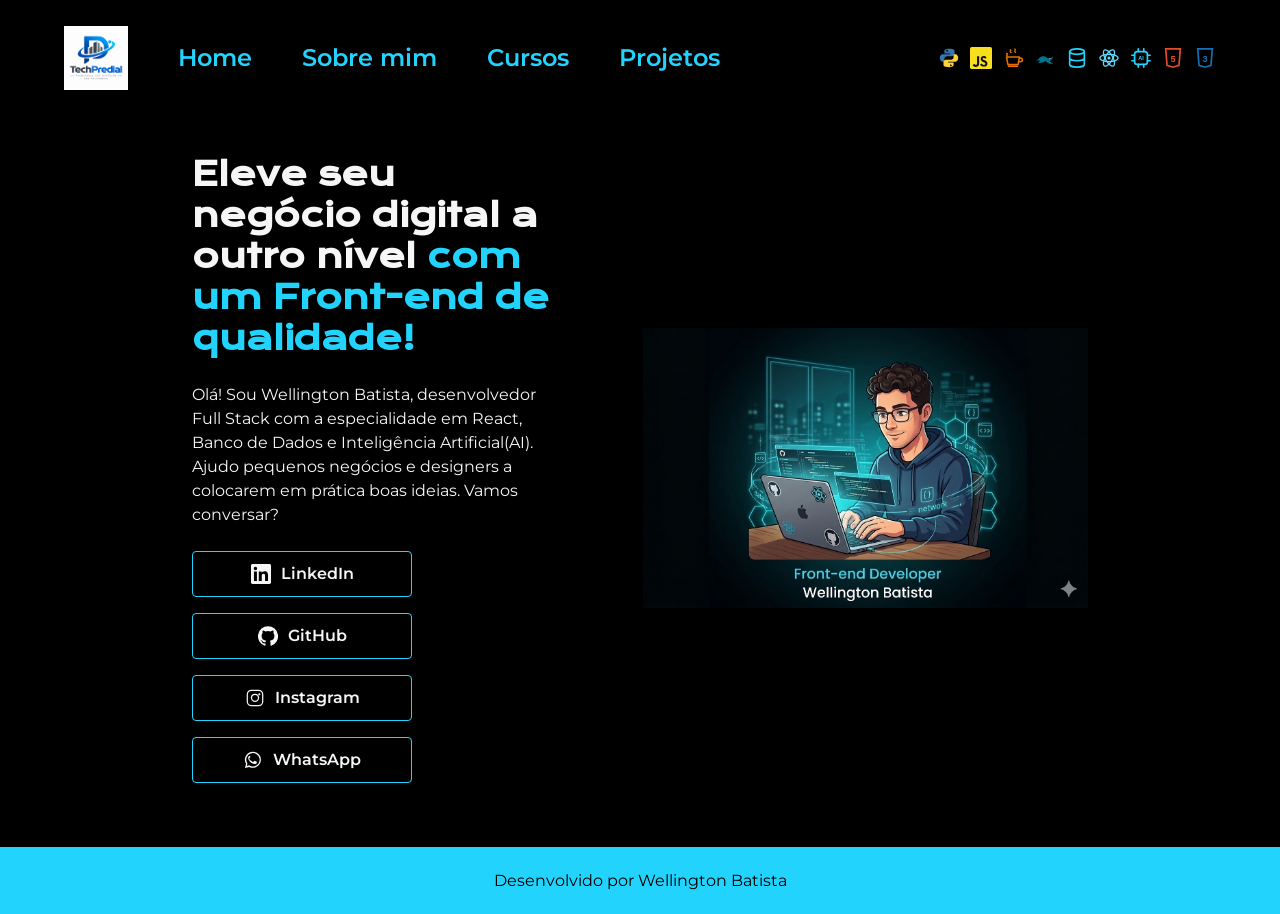
<file: index.html>
<!DOCTYPE html>
<html lang="en">

<head>
    <meta charset="UTF-8">
    <meta name="viewport" content="width=device-width, initial-scale=1.0">
    <title>Portifólio-Wellington</title>
    <link rel="stylesheet" href="style.css">

</head>

<body>
    <header>
        <nav class="cabecalho">
            <a href="index.html" class="cabecalho-logo"><img src="logo-empresa.png" alt="Logo da empresa"></a>
            <a href="index.html" class="cabecalho-link">Home</a>
            <a href="sobremim.html" class="cabecalho-link">Sobre mim</a>
            <a href="cursos.html" class="cabecalho-link">Cursos</a>
            <a href="projetos.html" class="cabecalho-link">Projetos</a>
            <div class="tecnologias">
                <img src="icon-python.svg" alt="Python" title="Python">
                <img src="icon-javascript.svg" alt="JavaScript" title="JavaScript">
                <img src="icon-java.svg" alt="Java" title="Java">
                <img src="icon-mysql.svg" alt="MySQL" title="MySQL">
                <svg viewBox="0 0 24 24" role="img" aria-label="Banco de dados"><title>Banco de dados</title><ellipse cx="12" cy="5" rx="8" ry="3" fill="none" stroke="currentColor" stroke-width="1.8"/><path d="M4 5v14c0 1.7 3.6 3 8 3s8-1.3 8-3V5M4 12c0 1.7 3.6 3 8 3s8-1.3 8-3" fill="none" stroke="currentColor" stroke-width="1.8"/></svg>
                <svg viewBox="0 0 24 24" role="img" aria-label="React"><title>React</title><g fill="none" stroke="currentColor" stroke-width="1.4"><ellipse cx="12" cy="12" rx="10" ry="4"/><ellipse cx="12" cy="12" rx="10" ry="4" transform="rotate(60 12 12)"/><ellipse cx="12" cy="12" rx="10" ry="4" transform="rotate(120 12 12)"/></g><circle cx="12" cy="12" r="1.7" fill="currentColor"/></svg>
                <svg viewBox="0 0 24 24" role="img" aria-label="Inteligência artificial"><title>Inteligência artificial</title><rect x="5" y="5" width="14" height="14" rx="3" fill="none" stroke="currentColor" stroke-width="1.8"/><path d="M9 2v3m6-3v3M9 19v3m6-3v3M2 9h3m-3 6h3m14-6h3m-3 6h3" fill="none" stroke="currentColor" stroke-width="1.8" stroke-linecap="round"/><text x="12" y="14" text-anchor="middle" font-size="6" font-family="sans-serif" font-weight="700" fill="currentColor">AI</text></svg>
                <svg viewBox="0 0 24 24" role="img" aria-label="HTML5"><title>HTML5</title><path d="M4 2h16l-1.5 18L12 22l-6.5-2L4 2Z" fill="none" stroke="currentColor" stroke-width="1.8"/><text x="12" y="16" text-anchor="middle" font-size="10" font-family="sans-serif" font-weight="700" fill="currentColor">5</text></svg>
                <svg viewBox="0 0 24 24" role="img" aria-label="CSS3"><title>CSS3</title><path d="M4 2h16l-1.5 18L12 22l-6.5-2L4 2Z" fill="none" stroke="currentColor" stroke-width="1.8"/><text x="12" y="16" text-anchor="middle" font-size="10" font-family="sans-serif" font-weight="700" fill="currentColor">3</text></svg>
            </div>
        </nav>
    </header>
    <main>
        <section class="container-texto">
            <h1 class="container-texto-titulo">Eleve seu negócio digital a outro nível <strong class="container-titulo-destaque"> com 
                    um Front-end de qualidade!</strong></h1>
            <p class="container-texto-paragrafo">Olá! Sou Wellington Batista, desenvolvedor Full Stack com a especialidade em
                React, Banco de Dados e Inteligência Artificial(AI). Ajudo pequenos negócios e designers a colocarem em prática boas ideias. Vamos
                conversar?</p>
            <div class="container-texto-link">
                <a href="https://br.linkedin.com/" class="container-texto-link-link"><svg viewBox="0 0 24 24" aria-hidden="true"><path fill="currentColor" d="M20.447 20.452h-3.554v-5.569c0-1.328-.027-3.037-1.852-3.037-1.853 0-2.136 1.445-2.136 2.939v5.667H9.35V9h3.414v1.561h.049c.476-.9 1.637-1.85 3.37-1.85 3.601 0 4.267 2.37 4.267 5.455v6.286zM5.337 7.433a2.062 2.062 0 1 1-.001-4.124 2.062 2.062 0 0 1 .001 4.124zM7.119 20.452H3.553V9h3.566v11.452zM22.225 0H1.771C.792 0 0 .774 0 1.729v20.542C0 23.227.792 24 1.771 24h20.451C23.2 24 24 23.227 24 22.271V1.729C24 .774 23.2 0 22.222 0h.003z"/></svg>LinkedIn</a>
                <a href="https://github.com/" class="container-texto-link-link"><svg viewBox="0 0 24 24" aria-hidden="true"><path fill="currentColor" d="M12 .297a12 12 0 0 0-3.793 23.4c.6.111.82-.261.82-.577v-2.234c-3.338.726-4.043-1.416-4.043-1.416-.546-1.387-1.333-1.756-1.333-1.756-1.089-.745.083-.729.083-.729 1.205.084 1.839 1.237 1.839 1.237 1.07 1.834 2.807 1.304 3.492.997.108-.776.418-1.305.762-1.605-2.665-.3-5.466-1.332-5.466-5.93 0-1.31.469-2.381 1.236-3.221-.124-.303-.536-1.523.117-3.176 0 0 1.008-.323 3.3 1.23a11.5 11.5 0 0 1 6.005 0c2.291-1.553 3.297-1.23 3.297-1.23.655 1.653.243 2.873.12 3.176.77.84 1.235 1.911 1.235 3.221 0 4.61-2.804 5.625-5.475 5.921.43.372.823 1.102.823 2.222v3.293c0 .319.216.694.825.576A12.002 12.002 0 0 0 12 .297z"/></svg>GitHub</a>
                <a href="https://instagram.com/" class="container-texto-link-link"><svg viewBox="0 0 24 24" aria-hidden="true"><path fill="currentColor" d="M7.75 2h8.5A5.75 5.75 0 0 1 22 7.75v8.5A5.75 5.75 0 0 1 16.25 22h-8.5A5.75 5.75 0 0 1 2 16.25v-8.5A5.75 5.75 0 0 1 7.75 2Zm0 1.5A4.25 4.25 0 0 0 3.5 7.75v8.5a4.25 4.25 0 0 0 4.25 4.25h8.5a4.25 4.25 0 0 0 4.25-4.25v-8.5a4.25 4.25 0 0 0-4.25-4.25Zm4.25 3.25a5 5 0 1 1 0 10 5 5 0 0 1 0-10Zm0 1.5a3.5 3.5 0 1 0 0 7 3.5 3.5 0 0 0 0-7Zm5.25-2a1.25 1.25 0 1 1 0 2.5 1.25 1.25 0 0 1 0-2.5Z"/></svg>Instagram</a>
                <a href="https://web.whatsapp.com/" class="container-texto-link-link"><svg viewBox="0 0 24 24" aria-hidden="true"><path fill="currentColor" d="M12 2a9.7 9.7 0 0 0-8.36 14.62L2.4 21.6l5.1-1.2A9.7 9.7 0 1 0 12 2Zm0 17.7a8 8 0 0 1-4.08-1.12l-.3-.18-3 .7.72-2.92-.2-.31A8 8 0 1 1 12 19.7Z"/><path fill="currentColor" d="M9.1 7.6c-.2-.4-.4-.4-.7-.4h-.6c-.2 0-.5.1-.7.3-.2.2-.9.9-.9 2.1s.9 2.4 1 2.6c.1.2 1.8 2.9 4.4 3.9 2.2.9 2.6.7 3.1.7.5-.1 1.6-.7 1.8-1.3.2-.6.2-1.1.1-1.3-.1-.1-.3-.2-.6-.3l-1.9-.9c-.3-.1-.5-.2-.7.2l-.8 1c-.2.2-.4.3-.7.1-.4-.2-1.4-.5-2.6-1.6-1-.8-1.6-1.9-1.8-2.2-.2-.3 0-.5.2-.7l.5-.6c.2-.2.2-.4.3-.6.1-.2 0-.5 0-.6Z"/></svg>WhatsApp</a>
            </div>
        </section>
        <section class="container-foto">
            <img src="avatar. wellington.jpg" alt="Foto de Wellington Batista">
        </section>
    </main>
    <footer>
         <p>Desenvolvido por Wellington Batista</p>
    </footer>
</body>

</html>
</file>
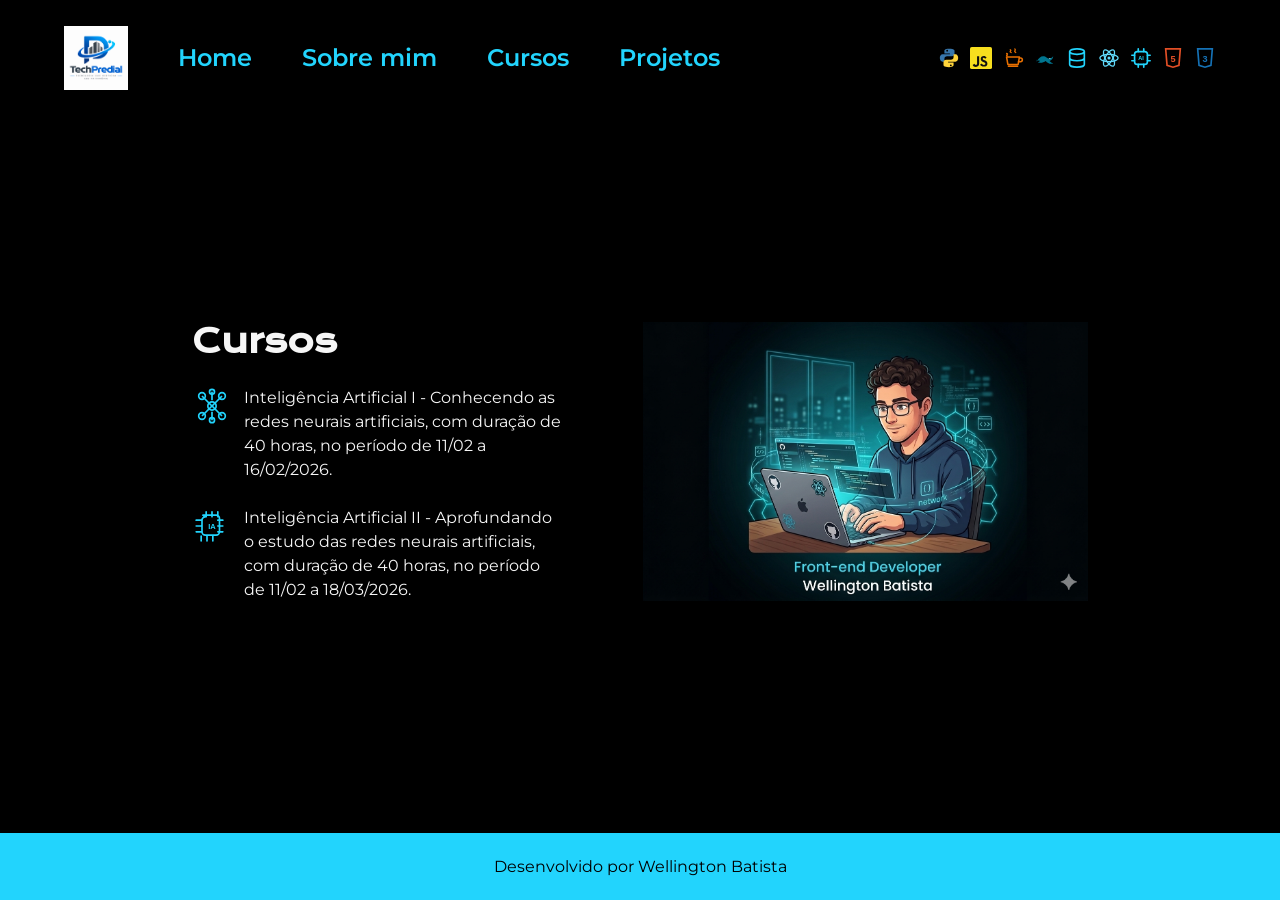
<file: cursos.html>
<!DOCTYPE html>
<html lang="en">

<head>
	<meta charset="UTF-8">
	<meta name="viewport" content="width=device-width, initial-scale=1.0">
	<title>Cursos - Portifólio Wellington</title>
	<link rel="stylesheet" href="style.css">
</head>

<body>
	<header>
		<nav class="cabecalho">
			<a href="index.html" class="cabecalho-logo"><img src="logo-empresa.png" alt="Logo da empresa"></a>
			<a href="index.html" class="cabecalho-link">Home</a>
			<a href="sobremim.html" class="cabecalho-link">Sobre mim</a>
			<a href="cursos.html" class="cabecalho-link">Cursos</a>
			<a href="projetos.html" class="cabecalho-link">Projetos</a>
			<div class="tecnologias">
				<img src="icon-python.svg" alt="Python" title="Python">
				<img src="icon-javascript.svg" alt="JavaScript" title="JavaScript">
				<img src="icon-java.svg" alt="Java" title="Java">
				<img src="icon-mysql.svg" alt="MySQL" title="MySQL">
				<svg viewBox="0 0 24 24" role="img" aria-label="Banco de dados"><title>Banco de dados</title><ellipse cx="12" cy="5" rx="8" ry="3" fill="none" stroke="currentColor" stroke-width="1.8"/><path d="M4 5v14c0 1.7 3.6 3 8 3s8-1.3 8-3V5M4 12c0 1.7 3.6 3 8 3s8-1.3 8-3" fill="none" stroke="currentColor" stroke-width="1.8"/></svg>
				<svg viewBox="0 0 24 24" role="img" aria-label="React"><title>React</title><g fill="none" stroke="currentColor" stroke-width="1.4"><ellipse cx="12" cy="12" rx="10" ry="4"/><ellipse cx="12" cy="12" rx="10" ry="4" transform="rotate(60 12 12)"/><ellipse cx="12" cy="12" rx="10" ry="4" transform="rotate(120 12 12)"/></g><circle cx="12" cy="12" r="1.7" fill="currentColor"/></svg>
				<svg viewBox="0 0 24 24" role="img" aria-label="Inteligência artificial"><title>Inteligência artificial</title><rect x="5" y="5" width="14" height="14" rx="3" fill="none" stroke="currentColor" stroke-width="1.8"/><path d="M9 2v3m6-3v3M9 19v3m6-3v3M2 9h3m-3 6h3m14-6h3m-3 6h3" fill="none" stroke="currentColor" stroke-width="1.8" stroke-linecap="round"/><text x="12" y="14" text-anchor="middle" font-size="6" font-family="sans-serif" font-weight="700" fill="currentColor">AI</text></svg>
				<svg viewBox="0 0 24 24" role="img" aria-label="HTML5"><title>HTML5</title><path d="M4 2h16l-1.5 18L12 22l-6.5-2L4 2Z" fill="none" stroke="currentColor" stroke-width="1.8"/><text x="12" y="16" text-anchor="middle" font-size="10" font-family="sans-serif" font-weight="700" fill="currentColor">5</text></svg>
				<svg viewBox="0 0 24 24" role="img" aria-label="CSS3"><title>CSS3</title><path d="M4 2h16l-1.5 18L12 22l-6.5-2L4 2Z" fill="none" stroke="currentColor" stroke-width="1.8"/><text x="12" y="16" text-anchor="middle" font-size="10" font-family="sans-serif" font-weight="700" fill="currentColor">3</text></svg>
			</div>
		</nav>
	</header>
	<main>
		<section class="container-texto">
			<h1 class="container-texto-titulo">Cursos</h1>
			<p class="container-texto-paragrafo curso-ia"><svg viewBox="0 0 48 48" aria-hidden="true"><g fill="none" stroke="currentColor" stroke-width="2"><path d="m12 12 12 12 12-12M12 36l12-12 12 12M24 7v10m0 14v10"/><circle cx="12" cy="12" r="4"/><circle cx="36" cy="12" r="4"/><circle cx="12" cy="36" r="4"/><circle cx="36" cy="36" r="4"/><circle cx="24" cy="24" r="5"/><circle cx="24" cy="7" r="3"/><circle cx="24" cy="41" r="3"/></g></svg><span>Inteligência Artificial I - Conhecendo as redes neurais artificiais, com duração de 40 horas, no período de 11/02 a 16/02/2026.</span></p>
			<p class="container-texto-paragrafo curso-ia"><svg viewBox="0 0 48 48" aria-hidden="true"><g fill="none" stroke="currentColor" stroke-width="2" stroke-linecap="round" stroke-linejoin="round"><path d="M17 7v6m7-6v6m7-6v6m6 4h-6m6 7h-6m6 7h-6m-6 11v-6m-7 6v-6m-7 6v-6m-6-5h6m-6-7h6m-6-7h6m2-6h16a4 4 0 0 1 4 4v16a4 4 0 0 1-4 4H16a4 4 0 0 1-4-4V17a4 4 0 0 1 4-4Z"/></g><text x="24" y="28" fill="currentColor" font-family="sans-serif" font-size="9" font-weight="600" text-anchor="middle">IA</text></svg><span>Inteligência Artificial II - Aprofundando o estudo das redes neurais artificiais, com duração de 40 horas, no período de 11/02 a 18/03/2026.</span></p>
		</section>
		<section class="container-foto">
			<img src="avatar. wellington.jpg" alt="Foto de Wellington Batista">
		</section>
	</main>
	<footer>
		<p>Desenvolvido por Wellington Batista</p>
	</footer>
</body>

</html>
</file>
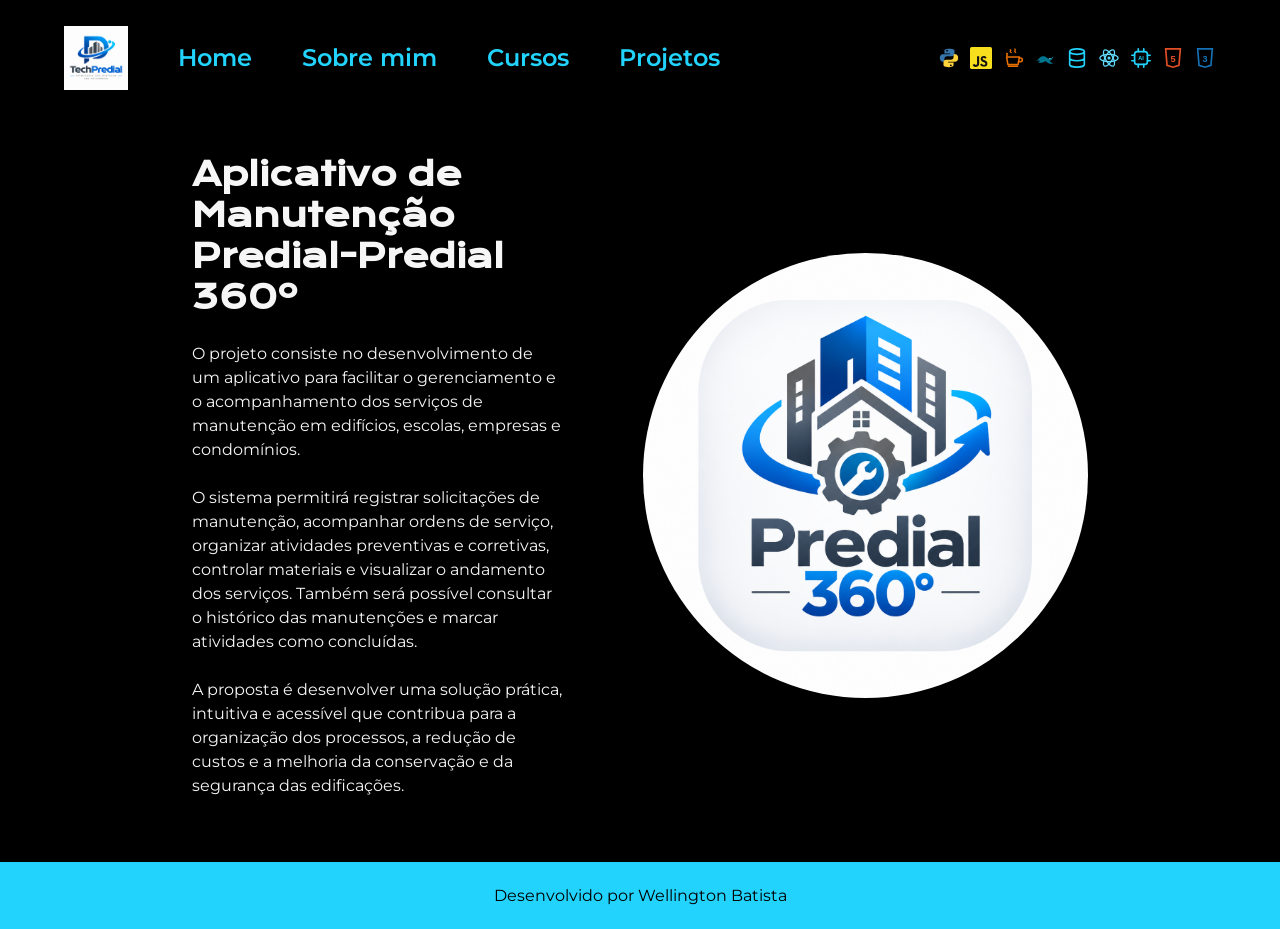
<file: projetos.html>
<!DOCTYPE html>
<html lang="pt-BR">

<head>
    <meta charset="UTF-8">
    <meta name="viewport" content="width=device-width, initial-scale=1.0">
    <title>Projetos - Portfólio Wellington</title>
    <link rel="stylesheet" href="style.css">
</head>

<body>
    <header>
        <nav class="cabecalho">
            <a href="index.html" class="cabecalho-logo"><img src="logo-empresa.png" alt="Logo da empresa"></a>
            <a href="index.html" class="cabecalho-link">Home</a>
            <a href="sobremim.html" class="cabecalho-link">Sobre mim</a>
            <a href="cursos.html" class="cabecalho-link">Cursos</a>
            <a href="projetos.html" class="cabecalho-link">Projetos</a>
            <div class="tecnologias">
                <img src="icon-python.svg" alt="Python" title="Python">
                <img src="icon-javascript.svg" alt="JavaScript" title="JavaScript">
                <img src="icon-java.svg" alt="Java" title="Java">
                <img src="icon-mysql.svg" alt="MySQL" title="MySQL">
                <svg viewBox="0 0 24 24" role="img" aria-label="Banco de dados"><title>Banco de dados</title><ellipse cx="12" cy="5" rx="8" ry="3" fill="none" stroke="currentColor" stroke-width="1.8"/><path d="M4 5v14c0 1.7 3.6 3 8 3s8-1.3 8-3V5M4 12c0 1.7 3.6 3 8 3s8-1.3 8-3" fill="none" stroke="currentColor" stroke-width="1.8"/></svg>
                <svg viewBox="0 0 24 24" role="img" aria-label="React"><title>React</title><g fill="none" stroke="currentColor" stroke-width="1.4"><ellipse cx="12" cy="12" rx="10" ry="4"/><ellipse cx="12" cy="12" rx="10" ry="4" transform="rotate(60 12 12)"/><ellipse cx="12" cy="12" rx="10" ry="4" transform="rotate(120 12 12)"/></g><circle cx="12" cy="12" r="1.7" fill="currentColor"/></svg>
                <svg viewBox="0 0 24 24" role="img" aria-label="Inteligência artificial"><title>Inteligência artificial</title><rect x="5" y="5" width="14" height="14" rx="3" fill="none" stroke="currentColor" stroke-width="1.8"/><path d="M9 2v3m6-3v3M9 19v3m6-3v3M2 9h3m-3 6h3m14-6h3m-3 6h3" fill="none" stroke="currentColor" stroke-width="1.8" stroke-linecap="round"/><text x="12" y="14" text-anchor="middle" font-size="6" font-family="sans-serif" font-weight="700" fill="currentColor">AI</text></svg>
                <svg viewBox="0 0 24 24" role="img" aria-label="HTML5"><title>HTML5</title><path d="M4 2h16l-1.5 18L12 22l-6.5-2L4 2Z" fill="none" stroke="currentColor" stroke-width="1.8"/><text x="12" y="16" text-anchor="middle" font-size="10" font-family="sans-serif" font-weight="700" fill="currentColor">5</text></svg>
                <svg viewBox="0 0 24 24" role="img" aria-label="CSS3"><title>CSS3</title><path d="M4 2h16l-1.5 18L12 22l-6.5-2L4 2Z" fill="none" stroke="currentColor" stroke-width="1.8"/><text x="12" y="16" text-anchor="middle" font-size="10" font-family="sans-serif" font-weight="700" fill="currentColor">3</text></svg>
            </div>
        </nav>
    </header>
    <main>
        <section class="container-texto">
            <h2 class="container-texto-titulo">Aplicativo de Manutenção Predial-Predial 360º</h2>
            <p class="container-texto-paragrafo">O projeto consiste no desenvolvimento de um aplicativo para facilitar o gerenciamento e o acompanhamento dos serviços de manutenção em edifícios, escolas, empresas e condomínios.</p>
            <p class="container-texto-paragrafo">O sistema permitirá registrar solicitações de manutenção, acompanhar ordens de serviço, organizar atividades preventivas e corretivas, controlar materiais e visualizar o andamento dos serviços. Também será possível consultar o histórico das manutenções e marcar atividades como concluídas.</p>
            <p class="container-texto-paragrafo">A proposta é desenvolver uma solução prática, intuitiva e acessível que contribua para a organização dos processos, a redução de custos e a melhoria da conservação e da segurança das edificações.</p>
        </section>
        <section class="container-foto">
            <img class="logo-projeto" src="app-predial-360.png" alt="Logo do aplicativo Predial 360º">
        </section>
    </main>
    <footer>
        <p>Desenvolvido por Wellington Batista</p>
    </footer>
</body>

</html>
</file>
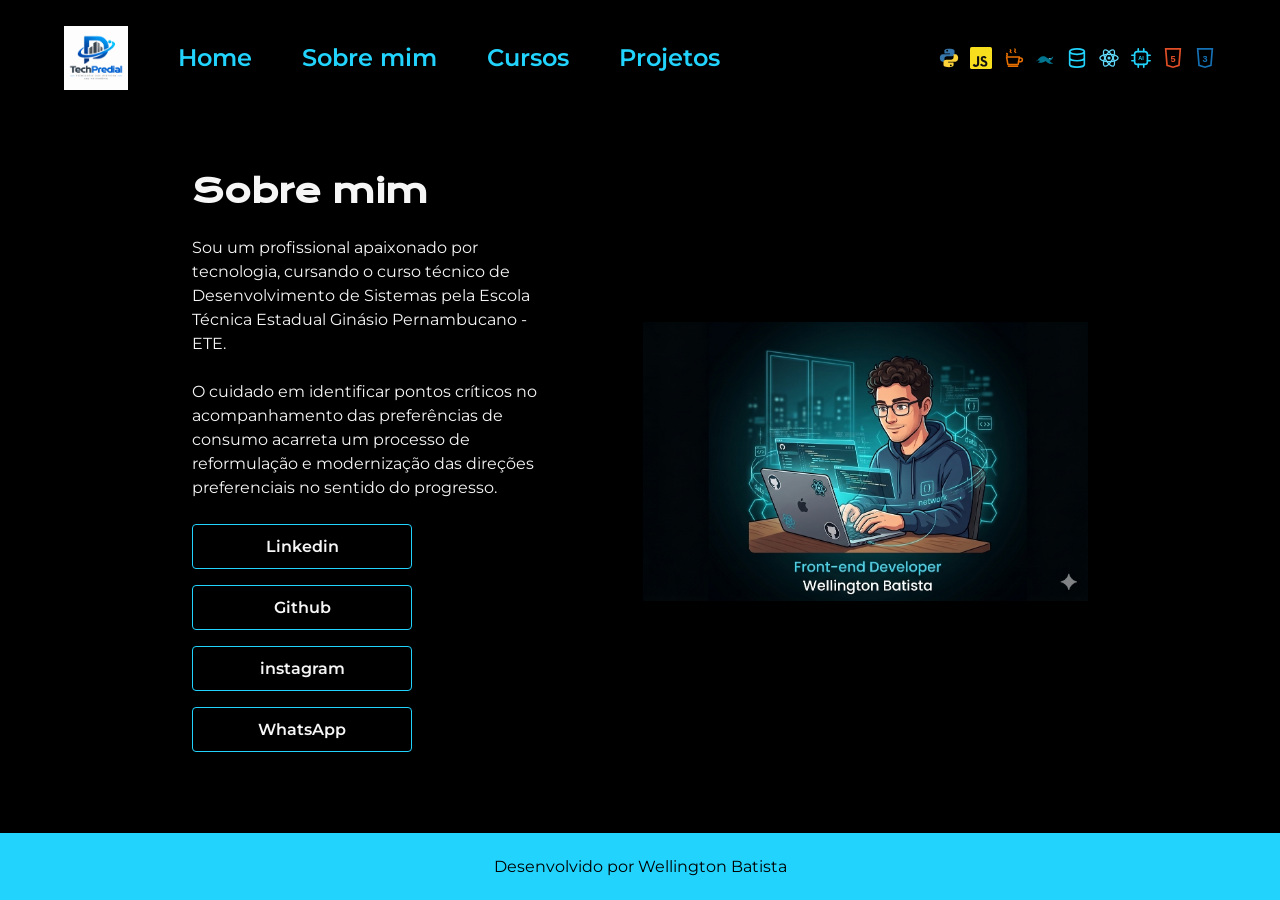
<file: sobremim.html>
<!DOCTYPE html>
<html lang="en">

<head>
    <meta charset="UTF-8">
    <meta name="viewport" content="width=device-width, initial-scale=1.0">
    <title>Portifólio-Wellington</title>
    <link rel="stylesheet" href="style.css">

</head>

<body>
    <header>
        <nav class="cabecalho">
            <a href="index.html" class="cabecalho-logo"><img src="logo-empresa.png" alt="Logo da empresa"></a>
            <a href="index.html" class="cabecalho-link">Home</a>
            <a href="sobremim.html" class="cabecalho-link">Sobre mim</a>
            <a href="cursos.html" class="cabecalho-link">Cursos</a>
            <a href="projetos.html" class="cabecalho-link">Projetos</a>
            <div class="tecnologias">
                <img src="icon-python.svg" alt="Python" title="Python">
                <img src="icon-javascript.svg" alt="JavaScript" title="JavaScript">
                <img src="icon-java.svg" alt="Java" title="Java">
                <img src="icon-mysql.svg" alt="MySQL" title="MySQL">
                <svg viewBox="0 0 24 24" role="img" aria-label="Banco de dados"><title>Banco de dados</title><ellipse cx="12" cy="5" rx="8" ry="3" fill="none" stroke="currentColor" stroke-width="1.8"/><path d="M4 5v14c0 1.7 3.6 3 8 3s8-1.3 8-3V5M4 12c0 1.7 3.6 3 8 3s8-1.3 8-3" fill="none" stroke="currentColor" stroke-width="1.8"/></svg>
                <svg viewBox="0 0 24 24" role="img" aria-label="React"><title>React</title><g fill="none" stroke="currentColor" stroke-width="1.4"><ellipse cx="12" cy="12" rx="10" ry="4"/><ellipse cx="12" cy="12" rx="10" ry="4" transform="rotate(60 12 12)"/><ellipse cx="12" cy="12" rx="10" ry="4" transform="rotate(120 12 12)"/></g><circle cx="12" cy="12" r="1.7" fill="currentColor"/></svg>
                <svg viewBox="0 0 24 24" role="img" aria-label="Inteligência artificial"><title>Inteligência artificial</title><rect x="5" y="5" width="14" height="14" rx="3" fill="none" stroke="currentColor" stroke-width="1.8"/><path d="M9 2v3m6-3v3M9 19v3m6-3v3M2 9h3m-3 6h3m14-6h3m-3 6h3" fill="none" stroke="currentColor" stroke-width="1.8" stroke-linecap="round"/><text x="12" y="14" text-anchor="middle" font-size="6" font-family="sans-serif" font-weight="700" fill="currentColor">AI</text></svg>
                <svg viewBox="0 0 24 24" role="img" aria-label="HTML5"><title>HTML5</title><path d="M4 2h16l-1.5 18L12 22l-6.5-2L4 2Z" fill="none" stroke="currentColor" stroke-width="1.8"/><text x="12" y="16" text-anchor="middle" font-size="10" font-family="sans-serif" font-weight="700" fill="currentColor">5</text></svg>
                <svg viewBox="0 0 24 24" role="img" aria-label="CSS3"><title>CSS3</title><path d="M4 2h16l-1.5 18L12 22l-6.5-2L4 2Z" fill="none" stroke="currentColor" stroke-width="1.8"/><text x="12" y="16" text-anchor="middle" font-size="10" font-family="sans-serif" font-weight="700" fill="currentColor">3</text></svg>
            </div>
        </nav>
    </header>
    <main>
        <section class="container-texto">
            <h1 class="container-texto-titulo">Sobre mim</h1>
            <p class="container-texto-paragrafo">Sou um profissional apaixonado por tecnologia, cursando o curso técnico
                de Desenvolvimento de Sistemas pela Escola Técnica Estadual Ginásio Pernambucano - ETE.</p>
            <p class="container-texto-paragrafo">O cuidado em identificar pontos críticos no acompanhamento das
                preferências de consumo acarreta um processo de reformulação e modernização das direções preferenciais
                no sentido do progresso.</p>
            <div class="container-texto-link">
                <a href="https://br.linkedin.com/" class="container-texto-link-link">Linkedin</a>
                <a href="https://github.com/" class="container-texto-link-link">Github</a>
                <a href="https://instagram.com/" class="container-texto-link-link">instagram</a>
                <a href="https://web.whatsapp.com/" class="container-texto-link-link">WhatsApp</a>
            </div>
        </section>
        <section class="container-foto">
            <img src="avatar. wellington.jpg" alt="Foto de Wellington Batista">
        </section>
    </main>
    <footer>
        <p>Desenvolvido por Wellington Batista</p>
    </footer>
</body>

</html>
</file>
<file: style.css>
@import url('https://fonts.googleapis.com/css2?family=Krona+One&family=Montserrat:wght@400;600&display=swap');

:root {
    --corPrincipal: #22D4FD;
    --corSecundaria: #000;
    --corTerciaria: #F6F6F6;

    --fontePrincipal: "Montserrat", sans-serif;
    --fonteSecundaria: "Krona One", sans-serif;
}

* {
    margin: 0;
    padding: 0;
    box-sizing: border-box;
}

html {
    zoom: 100%;
}

body {
    background-color: var(--corSecundaria);
    color: var(--corTerciaria);
    min-height: 100vh;
    display: flex;
    flex-direction: column;
}

/* CABEÇALHO */

header {
    background-color: var(--corSecundaria);
    padding: 2% 5% 0% 5%;
}

.cabecalho {
    display: flex;
    align-items: center;
    flex-wrap: wrap;
    gap: 50px;
}

.cabecalho-logo {
    display: flex;
    flex: 0 0 auto;
}

.cabecalho-logo img {
    display: block;
    width: 64px;
    height: 64px;
    object-fit: contain;
}

.cabecalho-link {
    color: var(--corPrincipal);
    font-family: var(--fontePrincipal);
    font-size: 24px;
    font-weight: 600;
    text-decoration: none;
}

.tecnologias {
    display: flex;
    align-items: center;
    gap: 10px;
    margin-left: auto;
}

.tecnologias svg {
    width: 22px;
    height: 22px;
    flex: 0 0 22px;
    color: var(--corPrincipal);
}

.tecnologias img {
    display: block;
    width: 22px;
    height: 22px;
    flex: 0 0 22px;
    object-fit: contain;
}

.tecnologias svg[aria-label="React"] {
    color: #61DAFB;
}

.tecnologias svg[aria-label="HTML5"] {
    color: #E34F26;
}

.tecnologias svg[aria-label="CSS3"] {
    color: #1572B6;
}

/* CONTEÚDO PRINCIPAL */

main {
    padding: 5% 15%;
    display: flex;
    flex: 1;
    align-items: center;
    justify-content: space-between;
    gap: 80px;
}

/* TEXTO */

.container-texto {
    width: 50%;
    display: flex;
    flex-direction: column;
    gap: 24px;
}

.container-texto-titulo {
    font-family: var(--fonteSecundaria);
    color: var(--corTerciaria);
    font-size: 32px;
}

.container-titulo-destaque {
    color: var(--corPrincipal);
}

.container-texto-paragrafo {
    font-family: var(--fontePrincipal);
    color: var(--corTerciaria);
    font-size: 16px;
    font-weight: 400;
    line-height: 1.5;
    text-align: left;
}

.curso-ia {
    display: flex;
    align-items: flex-start;
    gap: 12px;
}

.curso-ia svg {
    width: 40px;
    height: 40px;
    flex: 0 0 40px;
    color: var(--corPrincipal);
}

/* LINKS */

.container-texto-link {
    display: flex;
    flex-direction: column;
    align-items: flex-start;
    gap: 16px;
}

.container-texto-link-link {
    width: 220px;
    background-color: transparent;
    border: solid 1px var(--corPrincipal);
    border-radius: 4px;
    padding: 12px 20px;
    display: flex;
    align-items: center;
    justify-content: center;
    gap: 10px;
    color: var(--corTerciaria);
    font-size: 16px;
    font-family: var(--fontePrincipal);
    font-weight: 600;
    text-align: center;
    text-decoration: none;
}

.container-texto-link-link svg {
    width: 20px;
    height: 20px;
    flex: 0 0 20px;
}

/* FOTO */

.container-foto {
    width: 60%;
    display: flex;
    justify-content: center;
}

.container-foto img {
    width: 100%;
    height: auto;
    display: block;
}

.logo-projeto {
    border-radius: 50%;
}

/* RODAPÉ */

footer {
    color: var(--corSecundaria);
    background-color: var(--corPrincipal);
    padding: 24px;
    text-align: center;
    font-family: var(--fontePrincipal);
    font-size: 1rem;
    font-weight: 400;
}

/* RESPONSIVIDADE */

@media (max-width: 600px) {

    header {
        padding: 5%;
    }

    .cabecalho {
        justify-content: flex-start;
        flex-wrap: wrap;
        gap: 16px;
    }

    main {
        padding: 10% 5%;
        flex-direction: column-reverse;
        gap: 40px;
    }

    .container-texto {
        width: 100%;
    }

    .container-foto {
        width: 100%;
    }

    .container-foto img {
        width: 100%;
    }

    .container-texto-titulo {
        font-size: 24px;
    }

    .container-texto-link {
        align-items: center;
    }
}
</file>
